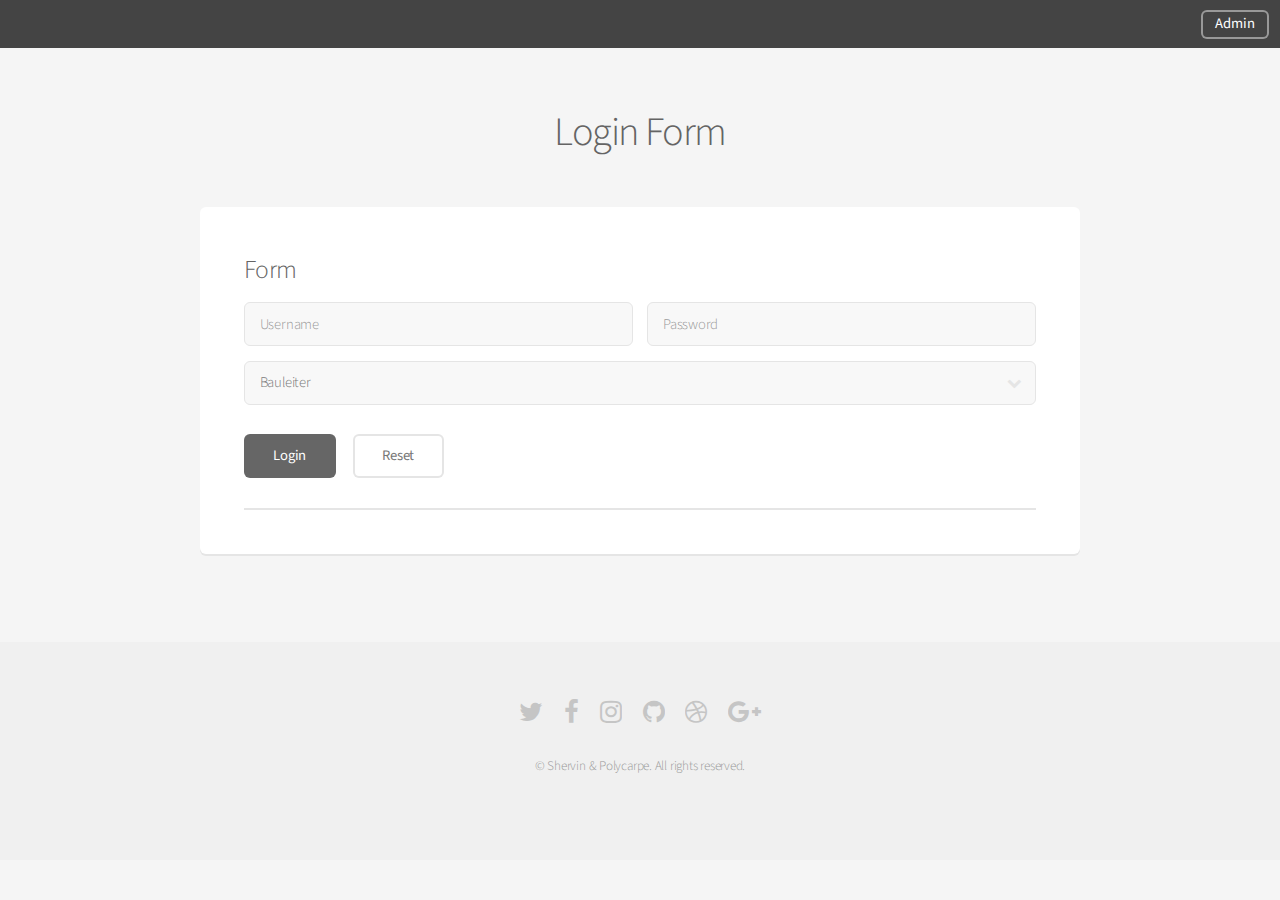
<file: IIB_UE1_Gruppe08_sh_28.04_1/WebContent/index.html>
<!DOCTYPE HTML>
<html>
	<head>
		<title>Login</title>
		<meta charset="utf-8" />
		<meta name="viewport" content="width=device-width, initial-scale=1" />
		<!--[if lte IE 8]><script src="assets/js/ie/html5shiv.js"></script><![endif]-->
		<link rel="stylesheet" href="assets/css/main.css" />
		<!--[if lte IE 8]><link rel="stylesheet" href="assets/css/ie8.css" /><![endif]-->
	</head>
	<body>
		<div id="page-wrapper">

			<!-- Header -->
				<header id="header">
					
					<nav id="nav">
						<ul>							
							<li><a href="index.jsp" class="button">Admin</a></li>
						</ul>
					</nav>
				</header>

			<!-- Main -->
				<section id="main" class="container">
					<header>
						<h2>Login Form</h2>
					</header>
					<div class="row">
						<div class="12u">

							<!-- Form -->
								<section class="box">
									<h3>Form</h3>
									<form method="post" action="Login_User">
										<div class="row uniform 50%">
											<div class="6u 12u(mobilep)">
												<input type="text" name="login" value="" placeholder="Username" />
											</div>
											<div class="6u 12u(mobilep)">
												<input type="password" name="password" value="" placeholder="Password" />
											</div>
                                            
										</div>
										<div class="row uniform 50%">
											<div class="12u">
												<div class="select-wrapper">
													<select name="taetigkeit">
														<option>Bauleiter</option>
														<option>Nachtragmanager</option>
													</select>
												</div>
											</div>
										</div>
										<div class="row uniform">
											<div class="12u">
												<ul class="actions">
													<li><input type="submit" value="Login" /></li>
													<li><input type="reset" value="Reset" class="alt" /></li>
												</ul>
											</div>
										</div>
									</form>

									<hr />
								</section>

						</div>
					</div>
				</section>

			<!-- Footer -->
				<footer id="footer">
					<ul class="icons">
						<li><a href="#" class="icon fa-twitter"><span class="label">Twitter</span></a></li>
						<li><a href="#" class="icon fa-facebook"><span class="label">Facebook</span></a></li>
						<li><a href="#" class="icon fa-instagram"><span class="label">Instagram</span></a></li>
						<li><a href="#" class="icon fa-github"><span class="label">Github</span></a></li>
						<li><a href="#" class="icon fa-dribbble"><span class="label">Dribbble</span></a></li>
						<li><a href="#" class="icon fa-google-plus"><span class="label">Google+</span></a></li>
					</ul>
					<ul class="copyright">
						<li>&copy; Shervin & Polycarpe. All rights reserved.</li>
					</ul>
				</footer>

		</div>

		<!-- Scripts -->
			<script src="assets/js/jquery.min.js"></script>
			<script src="assets/js/jquery.dropotron.min.js"></script>
			<script src="assets/js/jquery.scrollgress.min.js"></script>
			<script src="assets/js/skel.min.js"></script>
			<script src="assets/js/util.js"></script>
			<!--[if lte IE 8]><script src="assets/js/ie/respond.min.js"></script><![endif]-->
			<script src="assets/js/main.js"></script>

	</body>
</html>
</file>
<file: IIB_UE1_Gruppe08_sh_28.04_1/WebContent/assets/css/ie8.css>
/*
	Alpha by HTML5 UP
	html5up.net | @ajlkn
	Free for personal and commercial use under the CCA 3.0 license (html5up.net/license)
*/

/* Basic */

	pre, code {
		position: relative;
		-ms-behavior: url("assets/js/ie/PIE.htc");
	}

/* Form */

	input[type="text"],
	input[type="password"],
	input[type="email"],
	select,
	textarea {
		position: relative;
		-ms-behavior: url("assets/js/ie/PIE.htc");
		line-height: 3em;
	}

	input[type="checkbox"],
	input[type="radio"] {
		opacity: 1;
		z-index: auto;
	}

		input[type="checkbox"] + label:before,
		input[type="radio"] + label:before {
			display: none;
		}

/* Button */

	input[type="submit"],
	input[type="reset"],
	input[type="button"],
	.button {
		position: relative;
		-ms-behavior: url("assets/js/ie/PIE.htc");
	}

		input[type="submit"].alt,
		input[type="reset"].alt,
		input[type="button"].alt,
		.button.alt {
			border: solid 2px #e5e5e5;
		}

/* Box */

	.box {
		position: relative;
		-ms-behavior: url("assets/js/ie/PIE.htc");
	}

		.box .image.featured {
			margin: 2em 0;
			width: 100%;
		}

/* Icon */

	.icon.major {
		position: relative;
		-ms-behavior: url("assets/js/ie/PIE.htc");
	}

/* Image */

	.image {
		position: relative;
		-ms-behavior: url("assets/js/ie/PIE.htc");
	}

		.image img {
			position: relative;
			-ms-behavior: url("assets/js/ie/PIE.htc");
		}

/* Header */

	#header nav > ul > li a {
		color: #fff;
		display: inline-block;
		text-decoration: none;
		border: 0;
	}

		#header nav > ul > li a.icon:before {
			color: #fff;
			margin-right: 0.5em;
		}

	#header.alt {
		color: #fff;
	}

		#header.alt nav > ul > li a:not(.button).icon:before {
			color: rgba(255, 255, 255, 0.75);
		}

		#header.alt nav > ul > li.active a:not(.button) {
			background-color: rgba(255, 255, 255, 0.2);
		}

	.dropotron {
		border: solid 1px #e5e5e5;
	}

		.dropotron.level-0 {
			margin-top: 0;
		}

			.dropotron.level-0:before {
				display: none;
			}

/* Banner */

	#banner {
		background-attachment: scroll;
		background-image: url("../../images/banner.jpg");
		background-position: auto;
		background-repeat: no-repeat;
		background-size: cover;
		-ms-behavior: url("assets/js/ie/backgroundsize.min.htc");
	}

		#banner input[type="submit"],
		#banner input[type="reset"],
		#banner input[type="button"],
		#banner .button {
			border: solid 2px #fff;
		}

/* Main */

	#main {
		position: relative;
		z-index: 1;
	}

/* CTA */

	#cta input[type="text"],
	#cta input[type="password"],
	#cta input[type="email"],
	#cta select,
	#cta textarea {
		background: #e89980;
		border: solid 2px #fff;
	}

	#cta .formerize-placeholder {
		color: #fff !important;
	}
</file>
<file: IIB_UE1_Gruppe08_sh_28.04_1/WebContent/assets/css/main.css>
@import url("font-awesome.min.css");
@import url("https://fonts.googleapis.com/css?family=Source+Sans+Pro:300,400,300italic,400italic");

/*
	Alpha by HTML5 UP
	html5up.net | @ajlkn
	Free for personal and commercial use under the CCA 3.0 license (html5up.net/license)
*/

/* Reset */

	html, body, div, span, applet, object, iframe, h1, h2, h3, h4, h5, h6, p, blockquote, pre, a, abbr, acronym, address, big, cite, code, del, dfn, em, img, ins, kbd, q, s, samp, small, strike, strong, sub, sup, tt, var, b, u, i, center, dl, dt, dd, ol, ul, li, fieldset, form, label, legend, table, caption, tbody, tfoot, thead, tr, th, td, article, aside, canvas, details, embed, figure, figcaption, footer, header, hgroup, menu, nav, output, ruby, section, summary, time, mark, audio, video {
		margin: 0;
		padding: 0;
		border: 0;
		font-size: 100%;
		font: inherit;
		vertical-align: baseline;
	}

	article, aside, details, figcaption, figure, footer, header, hgroup, menu, nav, section {
		display: block;
	}

	body {
		line-height: 1;
	}

	ol, ul {
		list-style: none;
	}

	blockquote, q {
		quotes: none;
	}

	blockquote:before, blockquote:after, q:before, q:after {
		content: '';
		content: none;
	}

	table {
		border-collapse: collapse;
		border-spacing: 0;
	}

	body {
		-webkit-text-size-adjust: none;
	}

/* Box Model */

	*, *:before, *:after {
		-moz-box-sizing: border-box;
		-webkit-box-sizing: border-box;
		box-sizing: border-box;
	}

/* Containers */

	.container {
		margin-left: auto;
		margin-right: auto;
	}

	.container.\31 25\25 {
		width: 100%;
		max-width: 75em;
		min-width: 60em;
	}

	.container.\37 5\25 {
		width: 45em;
	}

	.container.\35 0\25 {
		width: 30em;
	}

	.container.\32 5\25 {
		width: 15em;
	}

	.container {
		width: 60em;
	}

	@media screen and (max-width: 1680px) {

		.container.\31 25\25 {
			width: 100%;
			max-width: 75em;
			min-width: 60em;
		}

		.container.\37 5\25 {
			width: 45em;
		}

		.container.\35 0\25 {
			width: 30em;
		}

		.container.\32 5\25 {
			width: 15em;
		}

		.container {
			width: 60em;
		}

	}

	@media screen and (max-width: 1280px) {

		.container.\31 25\25 {
			width: 100%;
			max-width: 75em;
			min-width: 60em;
		}

		.container.\37 5\25 {
			width: 45em;
		}

		.container.\35 0\25 {
			width: 30em;
		}

		.container.\32 5\25 {
			width: 15em;
		}

		.container {
			width: 60em;
		}

	}

	@media screen and (max-width: 980px) {

		.container.\31 25\25 {
			width: 100%;
			max-width: 112.5%;
			min-width: 90%;
		}

		.container.\37 5\25 {
			width: 67.5%;
		}

		.container.\35 0\25 {
			width: 45%;
		}

		.container.\32 5\25 {
			width: 22.5%;
		}

		.container {
			width: 90%;
		}

	}

	@media screen and (max-width: 840px) {

		.container.\31 25\25 {
			width: 100%;
			max-width: 112.5%;
			min-width: 90%;
		}

		.container.\37 5\25 {
			width: 67.5%;
		}

		.container.\35 0\25 {
			width: 45%;
		}

		.container.\32 5\25 {
			width: 22.5%;
		}

		.container {
			width: 90% !important;
		}

	}

	@media screen and (max-width: 736px) {

		.container.\31 25\25 {
			width: 100%;
			max-width: 125%;
			min-width: 100%;
		}

		.container.\37 5\25 {
			width: 75%;
		}

		.container.\35 0\25 {
			width: 50%;
		}

		.container.\32 5\25 {
			width: 25%;
		}

		.container {
			width: 100% !important;
		}

	}

	@media screen and (max-width: 480px) {

		.container.\31 25\25 {
			width: 100%;
			max-width: 125%;
			min-width: 100%;
		}

		.container.\37 5\25 {
			width: 75%;
		}

		.container.\35 0\25 {
			width: 50%;
		}

		.container.\32 5\25 {
			width: 25%;
		}

		.container {
			width: 100% !important;
		}

	}

/* Grid */

	.row {
		border-bottom: solid 1px transparent;
		-moz-box-sizing: border-box;
		-webkit-box-sizing: border-box;
		box-sizing: border-box;
	}

	.row > * {
		float: left;
		-moz-box-sizing: border-box;
		-webkit-box-sizing: border-box;
		box-sizing: border-box;
	}

	.row:after, .row:before {
		content: '';
		display: block;
		clear: both;
		height: 0;
	}

	.row.uniform > * > :first-child {
		margin-top: 0;
	}

	.row.uniform > * > :last-child {
		margin-bottom: 0;
	}

	.row.\30 \25 > * {
		padding: 0 0 0 0em;
	}

	.row.\30 \25 {
		margin: 0 0 -1px 0em;
	}

	.row.uniform.\30 \25 > * {
		padding: 0em 0 0 0em;
	}

	.row.uniform.\30 \25 {
		margin: 0em 0 -1px 0em;
	}

	.row > * {
		padding: 0 0 0 2em;
	}

	.row {
		margin: 0 0 -1px -2em;
	}

	.row.uniform > * {
		padding: 2em 0 0 2em;
	}

	.row.uniform {
		margin: -2em 0 -1px -2em;
	}

	.row.\32 00\25 > * {
		padding: 0 0 0 4em;
	}

	.row.\32 00\25 {
		margin: 0 0 -1px -4em;
	}

	.row.uniform.\32 00\25 > * {
		padding: 4em 0 0 4em;
	}

	.row.uniform.\32 00\25 {
		margin: -4em 0 -1px -4em;
	}

	.row.\31 50\25 > * {
		padding: 0 0 0 3em;
	}

	.row.\31 50\25 {
		margin: 0 0 -1px -3em;
	}

	.row.uniform.\31 50\25 > * {
		padding: 3em 0 0 3em;
	}

	.row.uniform.\31 50\25 {
		margin: -3em 0 -1px -3em;
	}

	.row.\35 0\25 > * {
		padding: 0 0 0 1em;
	}

	.row.\35 0\25 {
		margin: 0 0 -1px -1em;
	}

	.row.uniform.\35 0\25 > * {
		padding: 1em 0 0 1em;
	}

	.row.uniform.\35 0\25 {
		margin: -1em 0 -1px -1em;
	}

	.row.\32 5\25 > * {
		padding: 0 0 0 0.5em;
	}

	.row.\32 5\25 {
		margin: 0 0 -1px -0.5em;
	}

	.row.uniform.\32 5\25 > * {
		padding: 0.5em 0 0 0.5em;
	}

	.row.uniform.\32 5\25 {
		margin: -0.5em 0 -1px -0.5em;
	}

	.\31 2u, .\31 2u\24 {
		width: 100%;
		clear: none;
		margin-left: 0;
	}

	.\31 1u, .\31 1u\24 {
		width: 91.6666666667%;
		clear: none;
		margin-left: 0;
	}

	.\31 0u, .\31 0u\24 {
		width: 83.3333333333%;
		clear: none;
		margin-left: 0;
	}

	.\39 u, .\39 u\24 {
		width: 75%;
		clear: none;
		margin-left: 0;
	}

	.\38 u, .\38 u\24 {
		width: 66.6666666667%;
		clear: none;
		margin-left: 0;
	}

	.\37 u, .\37 u\24 {
		width: 58.3333333333%;
		clear: none;
		margin-left: 0;
	}

	.\36 u, .\36 u\24 {
		width: 50%;
		clear: none;
		margin-left: 0;
	}

	.\35 u, .\35 u\24 {
		width: 41.6666666667%;
		clear: none;
		margin-left: 0;
	}

	.\34 u, .\34 u\24 {
		width: 33.3333333333%;
		clear: none;
		margin-left: 0;
	}

	.\33 u, .\33 u\24 {
		width: 25%;
		clear: none;
		margin-left: 0;
	}

	.\32 u, .\32 u\24 {
		width: 16.6666666667%;
		clear: none;
		margin-left: 0;
	}

	.\31 u, .\31 u\24 {
		width: 8.3333333333%;
		clear: none;
		margin-left: 0;
	}

	.\31 2u\24 + *,
	.\31 1u\24 + *,
	.\31 0u\24 + *,
	.\39 u\24 + *,
	.\38 u\24 + *,
	.\37 u\24 + *,
	.\36 u\24 + *,
	.\35 u\24 + *,
	.\34 u\24 + *,
	.\33 u\24 + *,
	.\32 u\24 + *,
	.\31 u\24 + * {
		clear: left;
	}

	.\-11u {
		margin-left: 91.66667%;
	}

	.\-10u {
		margin-left: 83.33333%;
	}

	.\-9u {
		margin-left: 75%;
	}

	.\-8u {
		margin-left: 66.66667%;
	}

	.\-7u {
		margin-left: 58.33333%;
	}

	.\-6u {
		margin-left: 50%;
	}

	.\-5u {
		margin-left: 41.66667%;
	}

	.\-4u {
		margin-left: 33.33333%;
	}

	.\-3u {
		margin-left: 25%;
	}

	.\-2u {
		margin-left: 16.66667%;
	}

	.\-1u {
		margin-left: 8.33333%;
	}

	@media screen and (max-width: 1680px) {

		.row > * {
			padding: 0 0 0 2em;
		}

		.row {
			margin: 0 0 -1px -2em;
		}

		.row.uniform > * {
			padding: 2em 0 0 2em;
		}

		.row.uniform {
			margin: -2em 0 -1px -2em;
		}

		.row.\32 00\25 > * {
			padding: 0 0 0 4em;
		}

		.row.\32 00\25 {
			margin: 0 0 -1px -4em;
		}

		.row.uniform.\32 00\25 > * {
			padding: 4em 0 0 4em;
		}

		.row.uniform.\32 00\25 {
			margin: -4em 0 -1px -4em;
		}

		.row.\31 50\25 > * {
			padding: 0 0 0 3em;
		}

		.row.\31 50\25 {
			margin: 0 0 -1px -3em;
		}

		.row.uniform.\31 50\25 > * {
			padding: 3em 0 0 3em;
		}

		.row.uniform.\31 50\25 {
			margin: -3em 0 -1px -3em;
		}

		.row.\35 0\25 > * {
			padding: 0 0 0 1em;
		}

		.row.\35 0\25 {
			margin: 0 0 -1px -1em;
		}

		.row.uniform.\35 0\25 > * {
			padding: 1em 0 0 1em;
		}

		.row.uniform.\35 0\25 {
			margin: -1em 0 -1px -1em;
		}

		.row.\32 5\25 > * {
			padding: 0 0 0 0.5em;
		}

		.row.\32 5\25 {
			margin: 0 0 -1px -0.5em;
		}

		.row.uniform.\32 5\25 > * {
			padding: 0.5em 0 0 0.5em;
		}

		.row.uniform.\32 5\25 {
			margin: -0.5em 0 -1px -0.5em;
		}

		.\31 2u\28wide\29, .\31 2u\24\28wide\29 {
			width: 100%;
			clear: none;
			margin-left: 0;
		}

		.\31 1u\28wide\29, .\31 1u\24\28wide\29 {
			width: 91.6666666667%;
			clear: none;
			margin-left: 0;
		}

		.\31 0u\28wide\29, .\31 0u\24\28wide\29 {
			width: 83.3333333333%;
			clear: none;
			margin-left: 0;
		}

		.\39 u\28wide\29, .\39 u\24\28wide\29 {
			width: 75%;
			clear: none;
			margin-left: 0;
		}

		.\38 u\28wide\29, .\38 u\24\28wide\29 {
			width: 66.6666666667%;
			clear: none;
			margin-left: 0;
		}

		.\37 u\28wide\29, .\37 u\24\28wide\29 {
			width: 58.3333333333%;
			clear: none;
			margin-left: 0;
		}

		.\36 u\28wide\29, .\36 u\24\28wide\29 {
			width: 50%;
			clear: none;
			margin-left: 0;
		}

		.\35 u\28wide\29, .\35 u\24\28wide\29 {
			width: 41.6666666667%;
			clear: none;
			margin-left: 0;
		}

		.\34 u\28wide\29, .\34 u\24\28wide\29 {
			width: 33.3333333333%;
			clear: none;
			margin-left: 0;
		}

		.\33 u\28wide\29, .\33 u\24\28wide\29 {
			width: 25%;
			clear: none;
			margin-left: 0;
		}

		.\32 u\28wide\29, .\32 u\24\28wide\29 {
			width: 16.6666666667%;
			clear: none;
			margin-left: 0;
		}

		.\31 u\28wide\29, .\31 u\24\28wide\29 {
			width: 8.3333333333%;
			clear: none;
			margin-left: 0;
		}

		.\31 2u\24\28wide\29 + *,
		.\31 1u\24\28wide\29 + *,
		.\31 0u\24\28wide\29 + *,
		.\39 u\24\28wide\29 + *,
		.\38 u\24\28wide\29 + *,
		.\37 u\24\28wide\29 + *,
		.\36 u\24\28wide\29 + *,
		.\35 u\24\28wide\29 + *,
		.\34 u\24\28wide\29 + *,
		.\33 u\24\28wide\29 + *,
		.\32 u\24\28wide\29 + *,
		.\31 u\24\28wide\29 + * {
			clear: left;
		}

		.\-11u\28wide\29 {
			margin-left: 91.66667%;
		}

		.\-10u\28wide\29 {
			margin-left: 83.33333%;
		}

		.\-9u\28wide\29 {
			margin-left: 75%;
		}

		.\-8u\28wide\29 {
			margin-left: 66.66667%;
		}

		.\-7u\28wide\29 {
			margin-left: 58.33333%;
		}

		.\-6u\28wide\29 {
			margin-left: 50%;
		}

		.\-5u\28wide\29 {
			margin-left: 41.66667%;
		}

		.\-4u\28wide\29 {
			margin-left: 33.33333%;
		}

		.\-3u\28wide\29 {
			margin-left: 25%;
		}

		.\-2u\28wide\29 {
			margin-left: 16.66667%;
		}

		.\-1u\28wide\29 {
			margin-left: 8.33333%;
		}

	}

	@media screen and (max-width: 1280px) {

		.row > * {
			padding: 0 0 0 2em;
		}

		.row {
			margin: 0 0 -1px -2em;
		}

		.row.uniform > * {
			padding: 2em 0 0 2em;
		}

		.row.uniform {
			margin: -2em 0 -1px -2em;
		}

		.row.\32 00\25 > * {
			padding: 0 0 0 4em;
		}

		.row.\32 00\25 {
			margin: 0 0 -1px -4em;
		}

		.row.uniform.\32 00\25 > * {
			padding: 4em 0 0 4em;
		}

		.row.uniform.\32 00\25 {
			margin: -4em 0 -1px -4em;
		}

		.row.\31 50\25 > * {
			padding: 0 0 0 3em;
		}

		.row.\31 50\25 {
			margin: 0 0 -1px -3em;
		}

		.row.uniform.\31 50\25 > * {
			padding: 3em 0 0 3em;
		}

		.row.uniform.\31 50\25 {
			margin: -3em 0 -1px -3em;
		}

		.row.\35 0\25 > * {
			padding: 0 0 0 1em;
		}

		.row.\35 0\25 {
			margin: 0 0 -1px -1em;
		}

		.row.uniform.\35 0\25 > * {
			padding: 1em 0 0 1em;
		}

		.row.uniform.\35 0\25 {
			margin: -1em 0 -1px -1em;
		}

		.row.\32 5\25 > * {
			padding: 0 0 0 0.5em;
		}

		.row.\32 5\25 {
			margin: 0 0 -1px -0.5em;
		}

		.row.uniform.\32 5\25 > * {
			padding: 0.5em 0 0 0.5em;
		}

		.row.uniform.\32 5\25 {
			margin: -0.5em 0 -1px -0.5em;
		}

		.\31 2u\28normal\29, .\31 2u\24\28normal\29 {
			width: 100%;
			clear: none;
			margin-left: 0;
		}

		.\31 1u\28normal\29, .\31 1u\24\28normal\29 {
			width: 91.6666666667%;
			clear: none;
			margin-left: 0;
		}

		.\31 0u\28normal\29, .\31 0u\24\28normal\29 {
			width: 83.3333333333%;
			clear: none;
			margin-left: 0;
		}

		.\39 u\28normal\29, .\39 u\24\28normal\29 {
			width: 75%;
			clear: none;
			margin-left: 0;
		}

		.\38 u\28normal\29, .\38 u\24\28normal\29 {
			width: 66.6666666667%;
			clear: none;
			margin-left: 0;
		}

		.\37 u\28normal\29, .\37 u\24\28normal\29 {
			width: 58.3333333333%;
			clear: none;
			margin-left: 0;
		}

		.\36 u\28normal\29, .\36 u\24\28normal\29 {
			width: 50%;
			clear: none;
			margin-left: 0;
		}

		.\35 u\28normal\29, .\35 u\24\28normal\29 {
			width: 41.6666666667%;
			clear: none;
			margin-left: 0;
		}

		.\34 u\28normal\29, .\34 u\24\28normal\29 {
			width: 33.3333333333%;
			clear: none;
			margin-left: 0;
		}

		.\33 u\28normal\29, .\33 u\24\28normal\29 {
			width: 25%;
			clear: none;
			margin-left: 0;
		}

		.\32 u\28normal\29, .\32 u\24\28normal\29 {
			width: 16.6666666667%;
			clear: none;
			margin-left: 0;
		}

		.\31 u\28normal\29, .\31 u\24\28normal\29 {
			width: 8.3333333333%;
			clear: none;
			margin-left: 0;
		}

		.\31 2u\24\28normal\29 + *,
		.\31 1u\24\28normal\29 + *,
		.\31 0u\24\28normal\29 + *,
		.\39 u\24\28normal\29 + *,
		.\38 u\24\28normal\29 + *,
		.\37 u\24\28normal\29 + *,
		.\36 u\24\28normal\29 + *,
		.\35 u\24\28normal\29 + *,
		.\34 u\24\28normal\29 + *,
		.\33 u\24\28normal\29 + *,
		.\32 u\24\28normal\29 + *,
		.\31 u\24\28normal\29 + * {
			clear: left;
		}

		.\-11u\28normal\29 {
			margin-left: 91.66667%;
		}

		.\-10u\28normal\29 {
			margin-left: 83.33333%;
		}

		.\-9u\28normal\29 {
			margin-left: 75%;
		}

		.\-8u\28normal\29 {
			margin-left: 66.66667%;
		}

		.\-7u\28normal\29 {
			margin-left: 58.33333%;
		}

		.\-6u\28normal\29 {
			margin-left: 50%;
		}

		.\-5u\28normal\29 {
			margin-left: 41.66667%;
		}

		.\-4u\28normal\29 {
			margin-left: 33.33333%;
		}

		.\-3u\28normal\29 {
			margin-left: 25%;
		}

		.\-2u\28normal\29 {
			margin-left: 16.66667%;
		}

		.\-1u\28normal\29 {
			margin-left: 8.33333%;
		}

	}

	@media screen and (max-width: 980px) {

		.row > * {
			padding: 0 0 0 2em;
		}

		.row {
			margin: 0 0 -1px -2em;
		}

		.row.uniform > * {
			padding: 2em 0 0 2em;
		}

		.row.uniform {
			margin: -2em 0 -1px -2em;
		}

		.row.\32 00\25 > * {
			padding: 0 0 0 4em;
		}

		.row.\32 00\25 {
			margin: 0 0 -1px -4em;
		}

		.row.uniform.\32 00\25 > * {
			padding: 4em 0 0 4em;
		}

		.row.uniform.\32 00\25 {
			margin: -4em 0 -1px -4em;
		}

		.row.\31 50\25 > * {
			padding: 0 0 0 3em;
		}

		.row.\31 50\25 {
			margin: 0 0 -1px -3em;
		}

		.row.uniform.\31 50\25 > * {
			padding: 3em 0 0 3em;
		}

		.row.uniform.\31 50\25 {
			margin: -3em 0 -1px -3em;
		}

		.row.\35 0\25 > * {
			padding: 0 0 0 1em;
		}

		.row.\35 0\25 {
			margin: 0 0 -1px -1em;
		}

		.row.uniform.\35 0\25 > * {
			padding: 1em 0 0 1em;
		}

		.row.uniform.\35 0\25 {
			margin: -1em 0 -1px -1em;
		}

		.row.\32 5\25 > * {
			padding: 0 0 0 0.5em;
		}

		.row.\32 5\25 {
			margin: 0 0 -1px -0.5em;
		}

		.row.uniform.\32 5\25 > * {
			padding: 0.5em 0 0 0.5em;
		}

		.row.uniform.\32 5\25 {
			margin: -0.5em 0 -1px -0.5em;
		}

		.\31 2u\28narrow\29, .\31 2u\24\28narrow\29 {
			width: 100%;
			clear: none;
			margin-left: 0;
		}

		.\31 1u\28narrow\29, .\31 1u\24\28narrow\29 {
			width: 91.6666666667%;
			clear: none;
			margin-left: 0;
		}

		.\31 0u\28narrow\29, .\31 0u\24\28narrow\29 {
			width: 83.3333333333%;
			clear: none;
			margin-left: 0;
		}

		.\39 u\28narrow\29, .\39 u\24\28narrow\29 {
			width: 75%;
			clear: none;
			margin-left: 0;
		}

		.\38 u\28narrow\29, .\38 u\24\28narrow\29 {
			width: 66.6666666667%;
			clear: none;
			margin-left: 0;
		}

		.\37 u\28narrow\29, .\37 u\24\28narrow\29 {
			width: 58.3333333333%;
			clear: none;
			margin-left: 0;
		}

		.\36 u\28narrow\29, .\36 u\24\28narrow\29 {
			width: 50%;
			clear: none;
			margin-left: 0;
		}

		.\35 u\28narrow\29, .\35 u\24\28narrow\29 {
			width: 41.6666666667%;
			clear: none;
			margin-left: 0;
		}

		.\34 u\28narrow\29, .\34 u\24\28narrow\29 {
			width: 33.3333333333%;
			clear: none;
			margin-left: 0;
		}

		.\33 u\28narrow\29, .\33 u\24\28narrow\29 {
			width: 25%;
			clear: none;
			margin-left: 0;
		}

		.\32 u\28narrow\29, .\32 u\24\28narrow\29 {
			width: 16.6666666667%;
			clear: none;
			margin-left: 0;
		}

		.\31 u\28narrow\29, .\31 u\24\28narrow\29 {
			width: 8.3333333333%;
			clear: none;
			margin-left: 0;
		}

		.\31 2u\24\28narrow\29 + *,
		.\31 1u\24\28narrow\29 + *,
		.\31 0u\24\28narrow\29 + *,
		.\39 u\24\28narrow\29 + *,
		.\38 u\24\28narrow\29 + *,
		.\37 u\24\28narrow\29 + *,
		.\36 u\24\28narrow\29 + *,
		.\35 u\24\28narrow\29 + *,
		.\34 u\24\28narrow\29 + *,
		.\33 u\24\28narrow\29 + *,
		.\32 u\24\28narrow\29 + *,
		.\31 u\24\28narrow\29 + * {
			clear: left;
		}

		.\-11u\28narrow\29 {
			margin-left: 91.66667%;
		}

		.\-10u\28narrow\29 {
			margin-left: 83.33333%;
		}

		.\-9u\28narrow\29 {
			margin-left: 75%;
		}

		.\-8u\28narrow\29 {
			margin-left: 66.66667%;
		}

		.\-7u\28narrow\29 {
			margin-left: 58.33333%;
		}

		.\-6u\28narrow\29 {
			margin-left: 50%;
		}

		.\-5u\28narrow\29 {
			margin-left: 41.66667%;
		}

		.\-4u\28narrow\29 {
			margin-left: 33.33333%;
		}

		.\-3u\28narrow\29 {
			margin-left: 25%;
		}

		.\-2u\28narrow\29 {
			margin-left: 16.66667%;
		}

		.\-1u\28narrow\29 {
			margin-left: 8.33333%;
		}

	}

	@media screen and (max-width: 840px) {

		.row > * {
			padding: 0 0 0 2em;
		}

		.row {
			margin: 0 0 -1px -2em;
		}

		.row.uniform > * {
			padding: 2em 0 0 2em;
		}

		.row.uniform {
			margin: -2em 0 -1px -2em;
		}

		.row.\32 00\25 > * {
			padding: 0 0 0 4em;
		}

		.row.\32 00\25 {
			margin: 0 0 -1px -4em;
		}

		.row.uniform.\32 00\25 > * {
			padding: 4em 0 0 4em;
		}

		.row.uniform.\32 00\25 {
			margin: -4em 0 -1px -4em;
		}

		.row.\31 50\25 > * {
			padding: 0 0 0 3em;
		}

		.row.\31 50\25 {
			margin: 0 0 -1px -3em;
		}

		.row.uniform.\31 50\25 > * {
			padding: 3em 0 0 3em;
		}

		.row.uniform.\31 50\25 {
			margin: -3em 0 -1px -3em;
		}

		.row.\35 0\25 > * {
			padding: 0 0 0 1em;
		}

		.row.\35 0\25 {
			margin: 0 0 -1px -1em;
		}

		.row.uniform.\35 0\25 > * {
			padding: 1em 0 0 1em;
		}

		.row.uniform.\35 0\25 {
			margin: -1em 0 -1px -1em;
		}

		.row.\32 5\25 > * {
			padding: 0 0 0 0.5em;
		}

		.row.\32 5\25 {
			margin: 0 0 -1px -0.5em;
		}

		.row.uniform.\32 5\25 > * {
			padding: 0.5em 0 0 0.5em;
		}

		.row.uniform.\32 5\25 {
			margin: -0.5em 0 -1px -0.5em;
		}

		.\31 2u\28narrower\29, .\31 2u\24\28narrower\29 {
			width: 100%;
			clear: none;
			margin-left: 0;
		}

		.\31 1u\28narrower\29, .\31 1u\24\28narrower\29 {
			width: 91.6666666667%;
			clear: none;
			margin-left: 0;
		}

		.\31 0u\28narrower\29, .\31 0u\24\28narrower\29 {
			width: 83.3333333333%;
			clear: none;
			margin-left: 0;
		}

		.\39 u\28narrower\29, .\39 u\24\28narrower\29 {
			width: 75%;
			clear: none;
			margin-left: 0;
		}

		.\38 u\28narrower\29, .\38 u\24\28narrower\29 {
			width: 66.6666666667%;
			clear: none;
			margin-left: 0;
		}

		.\37 u\28narrower\29, .\37 u\24\28narrower\29 {
			width: 58.3333333333%;
			clear: none;
			margin-left: 0;
		}

		.\36 u\28narrower\29, .\36 u\24\28narrower\29 {
			width: 50%;
			clear: none;
			margin-left: 0;
		}

		.\35 u\28narrower\29, .\35 u\24\28narrower\29 {
			width: 41.6666666667%;
			clear: none;
			margin-left: 0;
		}

		.\34 u\28narrower\29, .\34 u\24\28narrower\29 {
			width: 33.3333333333%;
			clear: none;
			margin-left: 0;
		}

		.\33 u\28narrower\29, .\33 u\24\28narrower\29 {
			width: 25%;
			clear: none;
			margin-left: 0;
		}

		.\32 u\28narrower\29, .\32 u\24\28narrower\29 {
			width: 16.6666666667%;
			clear: none;
			margin-left: 0;
		}

		.\31 u\28narrower\29, .\31 u\24\28narrower\29 {
			width: 8.3333333333%;
			clear: none;
			margin-left: 0;
		}

		.\31 2u\24\28narrower\29 + *,
		.\31 1u\24\28narrower\29 + *,
		.\31 0u\24\28narrower\29 + *,
		.\39 u\24\28narrower\29 + *,
		.\38 u\24\28narrower\29 + *,
		.\37 u\24\28narrower\29 + *,
		.\36 u\24\28narrower\29 + *,
		.\35 u\24\28narrower\29 + *,
		.\34 u\24\28narrower\29 + *,
		.\33 u\24\28narrower\29 + *,
		.\32 u\24\28narrower\29 + *,
		.\31 u\24\28narrower\29 + * {
			clear: left;
		}

		.\-11u\28narrower\29 {
			margin-left: 91.66667%;
		}

		.\-10u\28narrower\29 {
			margin-left: 83.33333%;
		}

		.\-9u\28narrower\29 {
			margin-left: 75%;
		}

		.\-8u\28narrower\29 {
			margin-left: 66.66667%;
		}

		.\-7u\28narrower\29 {
			margin-left: 58.33333%;
		}

		.\-6u\28narrower\29 {
			margin-left: 50%;
		}

		.\-5u\28narrower\29 {
			margin-left: 41.66667%;
		}

		.\-4u\28narrower\29 {
			margin-left: 33.33333%;
		}

		.\-3u\28narrower\29 {
			margin-left: 25%;
		}

		.\-2u\28narrower\29 {
			margin-left: 16.66667%;
		}

		.\-1u\28narrower\29 {
			margin-left: 8.33333%;
		}

	}

	@media screen and (max-width: 736px) {

		.row > * {
			padding: 0 0 0 2em;
		}

		.row {
			margin: 0 0 -1px -2em;
		}

		.row.uniform > * {
			padding: 2em 0 0 2em;
		}

		.row.uniform {
			margin: -2em 0 -1px -2em;
		}

		.row.\32 00\25 > * {
			padding: 0 0 0 4em;
		}

		.row.\32 00\25 {
			margin: 0 0 -1px -4em;
		}

		.row.uniform.\32 00\25 > * {
			padding: 4em 0 0 4em;
		}

		.row.uniform.\32 00\25 {
			margin: -4em 0 -1px -4em;
		}

		.row.\31 50\25 > * {
			padding: 0 0 0 3em;
		}

		.row.\31 50\25 {
			margin: 0 0 -1px -3em;
		}

		.row.uniform.\31 50\25 > * {
			padding: 3em 0 0 3em;
		}

		.row.uniform.\31 50\25 {
			margin: -3em 0 -1px -3em;
		}

		.row.\35 0\25 > * {
			padding: 0 0 0 1em;
		}

		.row.\35 0\25 {
			margin: 0 0 -1px -1em;
		}

		.row.uniform.\35 0\25 > * {
			padding: 1em 0 0 1em;
		}

		.row.uniform.\35 0\25 {
			margin: -1em 0 -1px -1em;
		}

		.row.\32 5\25 > * {
			padding: 0 0 0 0.5em;
		}

		.row.\32 5\25 {
			margin: 0 0 -1px -0.5em;
		}

		.row.uniform.\32 5\25 > * {
			padding: 0.5em 0 0 0.5em;
		}

		.row.uniform.\32 5\25 {
			margin: -0.5em 0 -1px -0.5em;
		}

		.\31 2u\28mobile\29, .\31 2u\24\28mobile\29 {
			width: 100%;
			clear: none;
			margin-left: 0;
		}

		.\31 1u\28mobile\29, .\31 1u\24\28mobile\29 {
			width: 91.6666666667%;
			clear: none;
			margin-left: 0;
		}

		.\31 0u\28mobile\29, .\31 0u\24\28mobile\29 {
			width: 83.3333333333%;
			clear: none;
			margin-left: 0;
		}

		.\39 u\28mobile\29, .\39 u\24\28mobile\29 {
			width: 75%;
			clear: none;
			margin-left: 0;
		}

		.\38 u\28mobile\29, .\38 u\24\28mobile\29 {
			width: 66.6666666667%;
			clear: none;
			margin-left: 0;
		}

		.\37 u\28mobile\29, .\37 u\24\28mobile\29 {
			width: 58.3333333333%;
			clear: none;
			margin-left: 0;
		}

		.\36 u\28mobile\29, .\36 u\24\28mobile\29 {
			width: 50%;
			clear: none;
			margin-left: 0;
		}

		.\35 u\28mobile\29, .\35 u\24\28mobile\29 {
			width: 41.6666666667%;
			clear: none;
			margin-left: 0;
		}

		.\34 u\28mobile\29, .\34 u\24\28mobile\29 {
			width: 33.3333333333%;
			clear: none;
			margin-left: 0;
		}

		.\33 u\28mobile\29, .\33 u\24\28mobile\29 {
			width: 25%;
			clear: none;
			margin-left: 0;
		}

		.\32 u\28mobile\29, .\32 u\24\28mobile\29 {
			width: 16.6666666667%;
			clear: none;
			margin-left: 0;
		}

		.\31 u\28mobile\29, .\31 u\24\28mobile\29 {
			width: 8.3333333333%;
			clear: none;
			margin-left: 0;
		}

		.\31 2u\24\28mobile\29 + *,
		.\31 1u\24\28mobile\29 + *,
		.\31 0u\24\28mobile\29 + *,
		.\39 u\24\28mobile\29 + *,
		.\38 u\24\28mobile\29 + *,
		.\37 u\24\28mobile\29 + *,
		.\36 u\24\28mobile\29 + *,
		.\35 u\24\28mobile\29 + *,
		.\34 u\24\28mobile\29 + *,
		.\33 u\24\28mobile\29 + *,
		.\32 u\24\28mobile\29 + *,
		.\31 u\24\28mobile\29 + * {
			clear: left;
		}

		.\-11u\28mobile\29 {
			margin-left: 91.66667%;
		}

		.\-10u\28mobile\29 {
			margin-left: 83.33333%;
		}

		.\-9u\28mobile\29 {
			margin-left: 75%;
		}

		.\-8u\28mobile\29 {
			margin-left: 66.66667%;
		}

		.\-7u\28mobile\29 {
			margin-left: 58.33333%;
		}

		.\-6u\28mobile\29 {
			margin-left: 50%;
		}

		.\-5u\28mobile\29 {
			margin-left: 41.66667%;
		}

		.\-4u\28mobile\29 {
			margin-left: 33.33333%;
		}

		.\-3u\28mobile\29 {
			margin-left: 25%;
		}

		.\-2u\28mobile\29 {
			margin-left: 16.66667%;
		}

		.\-1u\28mobile\29 {
			margin-left: 8.33333%;
		}

	}

	@media screen and (max-width: 480px) {

		.row > * {
			padding: 0 0 0 2em;
		}

		.row {
			margin: 0 0 -1px -2em;
		}

		.row.uniform > * {
			padding: 2em 0 0 2em;
		}

		.row.uniform {
			margin: -2em 0 -1px -2em;
		}

		.row.\32 00\25 > * {
			padding: 0 0 0 4em;
		}

		.row.\32 00\25 {
			margin: 0 0 -1px -4em;
		}

		.row.uniform.\32 00\25 > * {
			padding: 4em 0 0 4em;
		}

		.row.uniform.\32 00\25 {
			margin: -4em 0 -1px -4em;
		}

		.row.\31 50\25 > * {
			padding: 0 0 0 3em;
		}

		.row.\31 50\25 {
			margin: 0 0 -1px -3em;
		}

		.row.uniform.\31 50\25 > * {
			padding: 3em 0 0 3em;
		}

		.row.uniform.\31 50\25 {
			margin: -3em 0 -1px -3em;
		}

		.row.\35 0\25 > * {
			padding: 0 0 0 1em;
		}

		.row.\35 0\25 {
			margin: 0 0 -1px -1em;
		}

		.row.uniform.\35 0\25 > * {
			padding: 1em 0 0 1em;
		}

		.row.uniform.\35 0\25 {
			margin: -1em 0 -1px -1em;
		}

		.row.\32 5\25 > * {
			padding: 0 0 0 0.5em;
		}

		.row.\32 5\25 {
			margin: 0 0 -1px -0.5em;
		}

		.row.uniform.\32 5\25 > * {
			padding: 0.5em 0 0 0.5em;
		}

		.row.uniform.\32 5\25 {
			margin: -0.5em 0 -1px -0.5em;
		}

		.\31 2u\28mobilep\29, .\31 2u\24\28mobilep\29 {
			width: 100%;
			clear: none;
			margin-left: 0;
		}

		.\31 1u\28mobilep\29, .\31 1u\24\28mobilep\29 {
			width: 91.6666666667%;
			clear: none;
			margin-left: 0;
		}

		.\31 0u\28mobilep\29, .\31 0u\24\28mobilep\29 {
			width: 83.3333333333%;
			clear: none;
			margin-left: 0;
		}

		.\39 u\28mobilep\29, .\39 u\24\28mobilep\29 {
			width: 75%;
			clear: none;
			margin-left: 0;
		}

		.\38 u\28mobilep\29, .\38 u\24\28mobilep\29 {
			width: 66.6666666667%;
			clear: none;
			margin-left: 0;
		}

		.\37 u\28mobilep\29, .\37 u\24\28mobilep\29 {
			width: 58.3333333333%;
			clear: none;
			margin-left: 0;
		}

		.\36 u\28mobilep\29, .\36 u\24\28mobilep\29 {
			width: 50%;
			clear: none;
			margin-left: 0;
		}

		.\35 u\28mobilep\29, .\35 u\24\28mobilep\29 {
			width: 41.6666666667%;
			clear: none;
			margin-left: 0;
		}

		.\34 u\28mobilep\29, .\34 u\24\28mobilep\29 {
			width: 33.3333333333%;
			clear: none;
			margin-left: 0;
		}

		.\33 u\28mobilep\29, .\33 u\24\28mobilep\29 {
			width: 25%;
			clear: none;
			margin-left: 0;
		}

		.\32 u\28mobilep\29, .\32 u\24\28mobilep\29 {
			width: 16.6666666667%;
			clear: none;
			margin-left: 0;
		}

		.\31 u\28mobilep\29, .\31 u\24\28mobilep\29 {
			width: 8.3333333333%;
			clear: none;
			margin-left: 0;
		}

		.\31 2u\24\28mobilep\29 + *,
		.\31 1u\24\28mobilep\29 + *,
		.\31 0u\24\28mobilep\29 + *,
		.\39 u\24\28mobilep\29 + *,
		.\38 u\24\28mobilep\29 + *,
		.\37 u\24\28mobilep\29 + *,
		.\36 u\24\28mobilep\29 + *,
		.\35 u\24\28mobilep\29 + *,
		.\34 u\24\28mobilep\29 + *,
		.\33 u\24\28mobilep\29 + *,
		.\32 u\24\28mobilep\29 + *,
		.\31 u\24\28mobilep\29 + * {
			clear: left;
		}

		.\-11u\28mobilep\29 {
			margin-left: 91.66667%;
		}

		.\-10u\28mobilep\29 {
			margin-left: 83.33333%;
		}

		.\-9u\28mobilep\29 {
			margin-left: 75%;
		}

		.\-8u\28mobilep\29 {
			margin-left: 66.66667%;
		}

		.\-7u\28mobilep\29 {
			margin-left: 58.33333%;
		}

		.\-6u\28mobilep\29 {
			margin-left: 50%;
		}

		.\-5u\28mobilep\29 {
			margin-left: 41.66667%;
		}

		.\-4u\28mobilep\29 {
			margin-left: 33.33333%;
		}

		.\-3u\28mobilep\29 {
			margin-left: 25%;
		}

		.\-2u\28mobilep\29 {
			margin-left: 16.66667%;
		}

		.\-1u\28mobilep\29 {
			margin-left: 8.33333%;
		}

	}

/* Basic */

	body {
		background: #f5f5f5;
	}

	body, input, select, textarea {
		color: #777;
		font-family: "Source Sans Pro", sans-serif;
		font-size: 16pt;
		font-weight: 300;
		line-height: 1.65em;
		letter-spacing: -0.015em;
	}

	a {
		-moz-transition: color 0.2s ease-in-out, border-bottom-color 0.2s ease-in-out;
		-webkit-transition: color 0.2s ease-in-out, border-bottom-color 0.2s ease-in-out;
		-ms-transition: color 0.2s ease-in-out, border-bottom-color 0.2s ease-in-out;
		transition: color 0.2s ease-in-out, border-bottom-color 0.2s ease-in-out;
		border-bottom: dotted 1px;
		color: #e89980;
		text-decoration: none;
	}

		a:hover {
			border-bottom-color: transparent;
		}

	strong, b {
		color: #646464;
		font-weight: 400;
	}

	em, i {
		font-style: italic;
	}

	p {
		margin: 0 0 2em 0;
	}

	h1, h2, h3, h4, h5, h6 {
		color: #646464;
		font-weight: 300;
		line-height: 1em;
		margin: 0 0 0.5em 0;
	}

		h1 a, h2 a, h3 a, h4 a, h5 a, h6 a {
			color: inherit;
			text-decoration: none;
		}

	h2 {
		font-size: 2.25em;
		line-height: 1.5em;
		letter-spacing: -0.035em;
	}

	h3 {
		font-size: 1.75em;
		line-height: 1.5em;
		letter-spacing: -0.025em;
	}

	h4 {
		font-size: 1.1em;
		line-height: 1.5em;
		letter-spacing: 0;
	}

	h5 {
		font-size: 0.9em;
		line-height: 1.5em;
		letter-spacing: 0;
	}

	h6 {
		font-size: 0.7em;
		line-height: 1.5em;
		letter-spacing: 0;
	}

	sub {
		font-size: 0.8em;
		position: relative;
		top: 0.5em;
	}

	sup {
		font-size: 0.8em;
		position: relative;
		top: -0.5em;
	}

	hr {
		border: 0;
		border-bottom: solid 2px #e5e5e5;
		margin: 2em 0;
	}

		hr.major {
			margin: 3em 0;
		}

	blockquote {
		border-left: solid 4px #e5e5e5;
		font-style: italic;
		margin: 0 0 2em 0;
		padding: 0.5em 0 0.5em 2em;
	}

	pre {
		-webkit-overflow-scrolling: touch;
		background: #f8f8f8;
		border-radius: 6px;
		border: solid 1px #e5e5e5;
		font-family: monospace;
		font-size: 0.9em;
		line-height: 1.75em;
		margin: 0 0 2em 0;
		overflow-x: auto;
		padding: 1em 1.5em;
	}

	code {
		background: #f8f8f8;
		border-radius: 6px;
		border: solid 1px #e5e5e5;
		font-family: monospace;
		font-size: 0.9em;
		margin: 0 0.25em;
		padding: 0.25em 0.65em;
	}

	.align-left {
		text-align: left;
	}

	.align-center {
		text-align: center;
	}

	.align-right {
		text-align: right;
	}

/* Section/Article */

	section.special, article.special {
		text-align: center;
	}

	header p {
		color: #999;
		position: relative;
		margin: 0 0 1.5em 0;
		font-style: italic;
	}

	header h2 + p {
		font-size: 1.25em;
		margin-top: -1em;
		line-height: 1.5em;
	}

	header h3 + p {
		font-size: 1.1em;
		margin-top: -0.85em;
		line-height: 1.5em;
	}

	header h4 + p,
	header h5 + p,
	header h6 + p {
		font-size: 0.8em;
		margin-top: -0.5em;
		line-height: 1.5em;
	}

	header.major {
		padding: 1em 0;
		text-align: center;
	}

		header.major h2 {
			margin: 0;
		}

		header.major p {
			display: inline-block;
			border-top: solid 2px #e5e5e5;
			color: #777;
			margin: 1.5em 0 0 0;
			padding: 1.5em 0 0 0;
			font-style: normal;
		}

/* Form */

	form {
		margin: 0 0 2em 0;
	}

	label {
		color: #646464;
		display: block;
		font-size: 0.9em;
		font-weight: 300;
		margin: 0 0 1em 0;
	}

	input[type="text"],
	input[type="password"],
	input[type="email"],
	select,
	textarea {
		-moz-appearance: none;
		-webkit-appearance: none;
		-ms-appearance: none;
		appearance: none;
		background: #f8f8f8;
		border-radius: 6px;
		border: solid 1px #e5e5e5;
		color: inherit;
		display: block;
		outline: 0;
		padding: 0 1em;
		text-decoration: none;
		width: 100%;
	}

		input[type="text"]:invalid,
		input[type="password"]:invalid,
		input[type="email"]:invalid,
		select:invalid,
		textarea:invalid {
			box-shadow: none;
		}

		input[type="text"]:focus,
		input[type="password"]:focus,
		input[type="email"]:focus,
		select:focus,
		textarea:focus {
			border-color: #e89980;
			box-shadow: 0 0 0 2px #e89980;
		}

	.select-wrapper {
		text-decoration: none;
		display: block;
		position: relative;
	}

		.select-wrapper:before {
			-moz-osx-font-smoothing: grayscale;
			-webkit-font-smoothing: antialiased;
			font-family: FontAwesome;
			font-style: normal;
			font-weight: normal;
			text-transform: none !important;
		}

		.select-wrapper:before {
			color: #e5e5e5;
			content: '\f078';
			display: block;
			height: 3em;
			line-height: 3em;
			pointer-events: none;
			position: absolute;
			right: 0;
			text-align: center;
			top: 0;
			width: 3em;
		}

		.select-wrapper select::-ms-expand {
			display: none;
		}

	input[type="text"],
	input[type="password"],
	input[type="email"],
	select {
		height: 3em;
	}

	textarea {
		padding: 0.75em 1em;
	}

	input[type="checkbox"],
	input[type="radio"] {
		-moz-appearance: none;
		-webkit-appearance: none;
		-ms-appearance: none;
		appearance: none;
		display: block;
		float: left;
		margin-right: -2em;
		opacity: 0;
		width: 1em;
		z-index: -1;
	}

		input[type="checkbox"] + label,
		input[type="radio"] + label {
			text-decoration: none;
			color: #777;
			cursor: pointer;
			display: inline-block;
			font-size: 1em;
			font-weight: 300;
			padding-left: 2.55em;
			padding-right: 0.75em;
			position: relative;
		}

			input[type="checkbox"] + label:before,
			input[type="radio"] + label:before {
				-moz-osx-font-smoothing: grayscale;
				-webkit-font-smoothing: antialiased;
				font-family: FontAwesome;
				font-style: normal;
				font-weight: normal;
				text-transform: none !important;
			}

			input[type="checkbox"] + label:before,
			input[type="radio"] + label:before {
				background: #f8f8f8;
				border-radius: 6px;
				border: solid 1px #e5e5e5;
				content: '';
				display: inline-block;
				height: 1.8em;
				left: 0;
				line-height: 1.725em;
				position: absolute;
				text-align: center;
				top: 0;
				width: 1.8em;
			}

		input[type="checkbox"]:checked + label:before,
		input[type="radio"]:checked + label:before {
			background: #666;
			border-color: #666;
			color: #ffffff;
			content: '\f00c';
		}

		input[type="checkbox"]:focus + label:before,
		input[type="radio"]:focus + label:before {
			border-color: #e89980;
			box-shadow: 0 0 0 1px #e89980;
		}

	input[type="checkbox"] + label:before {
		border-radius: 6px;
	}

	input[type="radio"] + label:before {
		border-radius: 100%;
	}

	::-webkit-input-placeholder {
		color: #999 !important;
		opacity: 1.0;
	}

	:-moz-placeholder {
		color: #999 !important;
		opacity: 1.0;
	}

	::-moz-placeholder {
		color: #999 !important;
		opacity: 1.0;
	}

	:-ms-input-placeholder {
		color: #999 !important;
		opacity: 1.0;
	}

	.formerize-placeholder {
		color: #999 !important;
		opacity: 1.0;
	}

/* Box */

	.box {
		background: #fff;
		border-radius: 6px;
		box-shadow: 0 2px 0 0 #e5e5e5;
		margin: 0 0 2em 0;
		padding: 3em;
	}

		.box > :last-child {
			margin-bottom: 0;
		}

		.box.alt {
			background: none !important;
			border-radius: 0 !important;
			box-shadow: none !important;
			margin: 0 0 2em 0;
			padding: 0 !important;
		}

		.box.features .features-row {
			border-top: solid 2px #e5e5e5;
			position: relative;
		}

			.box.features .features-row:after {
				clear: both;
				content: '';
				display: block;
			}

			.box.features .features-row section {
				float: left;
				padding: 3em;
				width: 50%;
			}

				.box.features .features-row section :last-child {
					margin-bottom: 0;
				}

				.box.features .features-row section:nth-child(2n) {
					padding-right: 0;
				}

					.box.features .features-row section:nth-child(2n):before {
						background: #e5e5e5;
						content: '';
						display: block;
						height: 100%;
						margin-left: -3em;
						position: absolute;
						top: 0;
						width: 2px;
					}

				.box.features .features-row section:nth-child(2n-1) {
					padding-left: 0;
				}

			.box.features .features-row:first-child {
				border-top: 0;
			}

				.box.features .features-row:first-child section {
					padding-top: 0;
				}

			.box.features .features-row:last-child {
				padding-bottom: 0;
			}

				.box.features .features-row:last-child section {
					padding-bottom: 0;
				}

		.box.special {
			text-align: center;
		}

		.box .image.featured {
			border-radius: 0;
			display: block;
			margin: 3em 0 3em -3em;
			position: relative;
			width: calc(100% + 6em);
		}

			.box .image.featured img {
				border-radius: 0;
				display: block;
				width: 100%;
			}

			.box .image.featured:first-child {
				border-radius: 6px 6px 0 0;
				margin-bottom: 3em;
				margin-top: -3em;
			}

				.box .image.featured:first-child img {
					border-radius: 6px 6px 0 0;
				}

			.box .image.featured:last-child {
				border-radius: 0 0 6px 6px;
				margin-bottom: -3em;
				margin-top: 3em;
			}

				.box .image.featured:last-child img {
					border-radius: 0 0 6px 6px;
				}

/* Icon */

	.icon {
		text-decoration: none;
		border-bottom: none;
		position: relative;
	}

		.icon:before {
			-moz-osx-font-smoothing: grayscale;
			-webkit-font-smoothing: antialiased;
			font-family: FontAwesome;
			font-style: normal;
			font-weight: normal;
			text-transform: none !important;
		}

		.icon > .label {
			display: none;
		}

		.icon.major {
			background: #666;
			border-radius: 100%;
			color: #ffffff;
			cursor: default;
			display: inline-block;
			height: 5.5em;
			line-height: 5.5em;
			margin: 0 0 2em 0;
			width: 5.5em;
		}

			.icon.major:before {
				font-size: 2.5em;
			}

			.icon.major.accent1 {
				background: #666;
				color: #ffffff;
			}

			.icon.major.accent2 {
				background: #e89980;
				color: #ffffff;
			}

			.icon.major.accent3 {
				background: #7fcdb8;
				color: #ffffff;
			}

			.icon.major.accent4 {
				background: #90b0ba;
				color: #ffffff;
			}

			.icon.major.accent5 {
				background: #e5cb95;
				color: #ffffff;
			}

/* Image */

	.image {
		border-radius: 6px;
		border: 0;
		display: inline-block;
		position: relative;
	}

		.image img {
			border-radius: 6px;
			display: block;
		}

		.image.left {
			float: left;
			padding: 0 1.5em 1em 0;
			top: 0.25em;
		}

		.image.right {
			float: right;
			padding: 0 0 1em 1.5em;
			top: 0.25em;
		}

		.image.fit {
			display: block;
			margin: 0 0 2em 0;
			width: 100%;
		}

			.image.fit img {
				display: block;
				width: 100%;
			}

/* List */

	ol {
		list-style: decimal;
		margin: 0 0 2em 0;
		padding-left: 1.25em;
	}

		ol li {
			padding-left: 0.25em;
		}

	ul {
		list-style: disc;
		margin: 0 0 2em 0;
		padding-left: 1em;
	}

		ul li {
			padding-left: 0.5em;
		}

		ul.alt {
			list-style: none;
			padding-left: 0;
		}

			ul.alt li {
				border-top: solid 1px #e5e5e5;
				padding: 0.5em 0;
			}

				ul.alt li:first-child {
					border-top: 0;
					padding-top: 0;
				}

		ul.icons {
			cursor: default;
			list-style: none;
			padding-left: 0;
		}

			ul.icons li {
				display: inline-block;
				padding: 0 1.25em 0 0;
			}

				ul.icons li:last-child {
					padding-right: 0;
				}

				ul.icons li .icon {
					color: inherit;
				}

					ul.icons li .icon:before {
						font-size: 1.75em;
					}

		ul.actions {
			cursor: default;
			list-style: none;
			padding-left: 0;
		}

			ul.actions li {
				display: inline-block;
				padding: 0 1em 0 0;
				vertical-align: middle;
			}

				ul.actions li:last-child {
					padding-right: 0;
				}

			ul.actions.small li {
				padding: 0 0.5em 0 0;
			}

			ul.actions.vertical li {
				display: block;
				padding: 1em 0 0 0;
			}

				ul.actions.vertical li:first-child {
					padding-top: 0;
				}

				ul.actions.vertical li > * {
					margin-bottom: 0;
				}

			ul.actions.vertical.small li {
				padding: 0.5em 0 0 0;
			}

				ul.actions.vertical.small li:first-child {
					padding-top: 0;
				}

			ul.actions.fit {
				display: table;
				margin-left: -1em;
				padding: 0;
				table-layout: fixed;
				width: calc(100% + 1em);
			}

				ul.actions.fit li {
					display: table-cell;
					padding: 0 0 0 1em;
				}

					ul.actions.fit li > * {
						margin-bottom: 0;
					}

				ul.actions.fit.small {
					margin-left: -0.5em;
					width: calc(100% + 0.5em);
				}

					ul.actions.fit.small li {
						padding: 0 0 0 0.5em;
					}

	dl {
		margin: 0 0 2em 0;
	}

/* Table */

	.table-wrapper {
		-webkit-overflow-scrolling: touch;
		overflow-x: auto;
	}

	table {
		margin: 0 0 2em 0;
		width: 100%;
		text-align:center;
	}

		table tbody tr {
			border: solid 1px #e5e5e5;
			border-left: 0;
			border-right: 0;
		}

			table tbody tr:nth-child(2n + 1) {
				background-color: #f8f8f8;
			}

		table td {
			padding: 0.75em 0.75em;
		}

		table th {
			color: #646464;
			font-size: 0.9em;
			font-weight: 300;
			padding: 0 0.75em 0.75em 0.75em;
		}

		table thead {
			border-bottom: solid 2px #e5e5e5;
		}

		table tfoot {
			border-top: solid 2px #e5e5e5;
		}

		table.alt {
			border-collapse: separate;
		}

			table.alt tbody tr td {
				border: solid 1px #e5e5e5;
				border-left-width: 0;
				border-top-width: 0;
			}

				table.alt tbody tr td:first-child {
					border-left-width: 1px;
				}

			table.alt tbody tr:first-child td {
				border-top-width: 1px;
			}

			table.alt thead {
				border-bottom: 0;
			}

			table.alt tfoot {
				border-top: 0;
			}

/* Button */

	input[type="submit"],
	input[type="reset"],
	input[type="button"],
	.button {
		-moz-appearance: none;
		-webkit-appearance: none;
		-ms-appearance: none;
		appearance: none;
		-moz-transition: background-color 0.2s ease-in-out, color 0.2s ease-in-out;
		-webkit-transition: background-color 0.2s ease-in-out, color 0.2s ease-in-out;
		-ms-transition: background-color 0.2s ease-in-out, color 0.2s ease-in-out;
		transition: background-color 0.2s ease-in-out, color 0.2s ease-in-out;
		background-color: #666;
		border-radius: 6px;
		border: 0;
		color: #ffffff;
		cursor: pointer;
		display: inline-block;
		font-weight: 400;
		height: 3em;
		line-height: 3em;
		padding: 0 2em;
		text-align: center;
		text-decoration: none;
		white-space: nowrap;
	}

		input[type="submit"]:hover,
		input[type="reset"]:hover,
		input[type="button"]:hover,
		.button:hover {
			background-color: #737373;
		}

		input[type="submit"]:active,
		input[type="reset"]:active,
		input[type="button"]:active,
		.button:active {
			background-color: #595959;
		}

		input[type="submit"].icon,
		input[type="reset"].icon,
		input[type="button"].icon,
		.button.icon {
			padding-left: 1.35em;
		}

			input[type="submit"].icon:before,
			input[type="reset"].icon:before,
			input[type="button"].icon:before,
			.button.icon:before {
				margin-right: 0.5em;
			}

		input[type="submit"].fit,
		input[type="reset"].fit,
		input[type="button"].fit,
		.button.fit {
			display: block;
			margin: 0 0 1em 0;
			width: 100%;
		}

		input[type="submit"].small,
		input[type="reset"].small,
		input[type="button"].small,
		.button.small {
			font-size: 0.8em;
			height: 2.7em;
			line-height: 2.7em;
		}

		input[type="submit"].big,
		input[type="reset"].big,
		input[type="button"].big,
		.button.big {
			font-size: 1.25em;
			height: 2.7em;
			line-height: 2.7em;
		}

		input[type="submit"].alt,
		input[type="reset"].alt,
		input[type="button"].alt,
		.button.alt {
			background-color: transparent;
			box-shadow: inset 0 0 0 2px #e5e5e5;
			color: #777;
		}

			input[type="submit"].alt:hover,
			input[type="reset"].alt:hover,
			input[type="button"].alt:hover,
			.button.alt:hover {
				background-color: #f8f8f8;
			}

			input[type="submit"].alt:active,
			input[type="reset"].alt:active,
			input[type="button"].alt:active,
			.button.alt:active {
				background-color: #f0f0f0;
			}

			input[type="submit"].alt.icon:before,
			input[type="reset"].alt.icon:before,
			input[type="button"].alt.icon:before,
			.button.alt.icon:before {
				color: #999;
			}

		input[type="submit"].special,
		input[type="reset"].special,
		input[type="button"].special,
		.button.special {
			background-color: #e89980;
			color: #ffffff !important;
		}

			input[type="submit"].special:hover,
			input[type="reset"].special:hover,
			input[type="button"].special:hover,
			.button.special:hover {
				background-color: #ecaa96;
			}

			input[type="submit"].special:active,
			input[type="reset"].special:active,
			input[type="button"].special:active,
			.button.special:active {
				background-color: #e4886a;
			}

		input[type="submit"].disabled, input[type="submit"]:disabled,
		input[type="reset"].disabled,
		input[type="reset"]:disabled,
		input[type="button"].disabled,
		input[type="button"]:disabled,
		.button.disabled,
		.button:disabled {
			background-color: #777 !important;
			box-shadow: inset 0 -0.15em 0 0 rgba(0, 0, 0, 0.15);
			color: #f5f5f5 !important;
			cursor: default;
			opacity: 0.25;
		}

/* Header */

	#page-wrapper {
		padding-top: 3em;
	}

	body.landing #page-wrapper {
		padding-top: 0;
	}

	@-moz-keyframes reveal-header {
		0% {
			top: -5em;
		}

		100% {
			top: 0;
		}
	}

	@-webkit-keyframes reveal-header {
		0% {
			top: -5em;
		}

		100% {
			top: 0;
		}
	}

	@-ms-keyframes reveal-header {
		0% {
			top: -5em;
		}

		100% {
			top: 0;
		}
	}

	@keyframes reveal-header {
		0% {
			top: -5em;
		}

		100% {
			top: 0;
		}
	}

	#header {
		background: #444;
		color: #bbb;
		cursor: default;
		height: 3.25em;
		left: 0;
		line-height: 3.25em;
		position: fixed;
		top: 0;
		width: 100%;
		z-index: 10000;
	}

		#header h1 {
			color: inherit;
			height: inherit;
			left: 1.25em;
			line-height: inherit;
			margin: 0;
			padding: 0;
			position: absolute;
			top: 0;
		}

			#header h1 a {
				color: #fff;
				font-weight: 400;
				border: 0;
			}

		#header nav {
			height: inherit;
			line-height: inherit;
			position: absolute;
			right: 0.75em;
			top: 0;
			vertical-align: middle;
		}

			#header nav > ul {
				list-style: none;
				margin: 0;
				padding-left: 0;
			}

				#header nav > ul > li {
					display: inline-block;
					padding-left: 0;
				}

					#header nav > ul > li > ul {
						display: none;
					}

					#header nav > ul > li a {
						display: inline-block;
						height: 2em;
						line-height: 1.95em;
						padding: 0 1em;
						border-radius: 6px;
					}

					#header nav > ul > li a:not(.button) {
						color: #fff;
						display: inline-block;
						text-decoration: none;
						border: 0;
					}

						#header nav > ul > li a:not(.button).icon:before {
							color: #999;
							margin-right: 0.5em;
						}

					#header nav > ul > li:first-child {
						margin-left: 0;
					}

					#header nav > ul > li.active a:not(.button) {
						background-color: rgba(153, 153, 153, 0.25);
					}

					#header nav > ul > li .button {
						margin: 0 0 0 0.5em;
						position: relative;
					}

		#header input[type="submit"],
		#header input[type="reset"],
		#header input[type="button"],
		#header .button {
			background-color: transparent;
			box-shadow: inset 0 0 0 2px #999;
			color: #fff;
		}

			#header input[type="submit"]:hover,
			#header input[type="reset"]:hover,
			#header input[type="button"]:hover,
			#header .button:hover {
				background-color: rgba(153, 153, 153, 0.25);
			}

			#header input[type="submit"]:active,
			#header input[type="reset"]:active,
			#header input[type="button"]:active,
			#header .button:active {
				background-color: rgba(153, 153, 153, 0.5);
			}

		#header .container {
			position: relative;
		}

			#header .container h1 {
				left: 0;
			}

			#header .container nav {
				right: 0;
			}

		#header.reveal {
			-moz-animation: reveal-header 0.5s;
			-webkit-animation: reveal-header 0.5s;
			-ms-animation: reveal-header 0.5s;
			animation: reveal-header 0.5s;
		}

		#header.alt {
			-moz-animation: none;
			-webkit-animation: none;
			-ms-animation: none;
			animation: none;
			background: none;
			color: rgba(255, 255, 255, 0.75);
			position: absolute;
		}

			#header.alt nav > ul > li a:not(.button).icon:before {
				color: rgba(255, 255, 255, 0.75);
			}

			#header.alt nav > ul > li.active a:not(.button) {
				background-color: rgba(255, 255, 255, 0.2);
			}

			#header.alt input[type="submit"],
			#header.alt input[type="reset"],
			#header.alt input[type="button"],
			#header.alt .button {
				box-shadow: inset 0 0 0 2px rgba(255, 255, 255, 0.5);
			}

				#header.alt input[type="submit"]:hover,
				#header.alt input[type="reset"]:hover,
				#header.alt input[type="button"]:hover,
				#header.alt .button:hover {
					background-color: rgba(255, 255, 255, 0.1);
				}

				#header.alt input[type="submit"]:active,
				#header.alt input[type="reset"]:active,
				#header.alt input[type="button"]:active,
				#header.alt .button:active {
					background-color: rgba(255, 255, 255, 0.2);
				}

	.dropotron {
		background: #fff;
		border-radius: 6px;
		box-shadow: 0 2px 0 0 rgba(0, 0, 0, 0.065), inset 0 -1px 0 0 #fff, inset 0 0 0 1px rgba(229, 229, 229, 0.5);
		list-style: none;
		margin: calc(-0.5em + 1px) 0 0 1px;
		padding: 0.5em 0;
		width: 11em;
	}

		.dropotron li {
			padding: 0;
		}

			.dropotron li a, .dropotron li span {
				-moz-transition: none;
				-webkit-transition: none;
				-ms-transition: none;
				transition: none;
				border: 0;
				border-top: solid 1px #f2f2f2;
				color: inherit;
				display: block;
				padding: 0.15em 1em;
			}

			.dropotron li:first-child > a, .dropotron li:first-child > span {
				border-top: 0;
			}

			.dropotron li.active > a, .dropotron li.active > span, .dropotron li:hover > a, .dropotron li:hover > span {
				background: #e89980;
				color: #ffffff;
			}

		.dropotron.level-0 {
			font-size: 0.9em;
			margin: 1em 0 0 0;
		}

			.dropotron.level-0:before {
				-moz-transform: rotate(45deg);
				-webkit-transform: rotate(45deg);
				-ms-transform: rotate(45deg);
				transform: rotate(45deg);
				background: #fff;
				border: solid 1px rgba(229, 229, 229, 0.5);
				border-bottom: 0;
				border-right: 0;
				box-shadow: -0.25em -0.125em 0.125em 0 rgba(0, 0, 0, 0.015);
				content: '';
				display: block;
				height: 0.75em;
				position: absolute;
				right: 1.25em;
				top: -0.375em;
				width: 0.75em;
				z-index: 0;
			}

/* Banner */

	#banner {
		background-attachment: scroll,							fixed;
		background-color: #666;
		background-image: url("images/overlay.png"), url("../../images/banner.jpg");
		background-position: top left,						center center;
		background-repeat: repeat,							no-repeat;
		background-size: auto,							cover;
		color: #fff;
		padding: 12em 0 20em 0;
		text-align: center;
	}

		#banner :last-child {
			margin-bottom: 0;
		}

		#banner h2, #banner h3, #banner h4, #banner h5, #banner h6 {
			color: #fff;
		}

		#banner h2 {
			font-size: 3.5em;
			line-height: 1em;
			margin: 0 0 0.5em 0;
			padding: 0;
		}

		#banner p {
			font-size: 1.25em;
			margin-bottom: 1.75em;
		}

		#banner input[type="submit"],
		#banner input[type="reset"],
		#banner input[type="button"],
		#banner .button {
			background-color: transparent;
			box-shadow: inset 0 0 0 2px rgba(255, 255, 255, 0.5);
			color: #fff;
			min-width: 12em;
		}

			#banner input[type="submit"]:hover,
			#banner input[type="reset"]:hover,
			#banner input[type="button"]:hover,
			#banner .button:hover {
				background-color: rgba(255, 255, 255, 0.1);
			}

			#banner input[type="submit"]:active,
			#banner input[type="reset"]:active,
			#banner input[type="button"]:active,
			#banner .button:active {
				background-color: rgba(255, 255, 255, 0.2);
			}

			#banner input[type="submit"].special,
			#banner input[type="reset"].special,
			#banner input[type="button"].special,
			#banner .button.special {
				background: #fff;
				color: #666 !important;
			}

/* Main */

	#main {
		padding: 4em 0;
	}

		#main > header {
			text-align: center;
			margin: 0 0 3em 0;
		}

			#main > header h2 {
				font-size: 2.75em;
				margin: 0;
			}

			#main > header p {
				border-top: solid 2px #e5e5e5;
				color: #777;
				display: inline-block;
				font-style: normal;
				margin: 1em 0 0 0;
				padding: 1em 0 1.25em 0;
			}

	body.landing #main {
		margin-top: -14em;
	}

/* Footer */

	#footer {
		background: #f0f0f0;
		padding: 4em 0 6em 0;
		text-align: center;
	}

		#footer .icons a {
			-moz-transition: opacity 0.2s ease-in-out;
			-webkit-transition: opacity 0.2s ease-in-out;
			-ms-transition: opacity 0.2s ease-in-out;
			transition: opacity 0.2s ease-in-out;
			opacity: 0.35;
		}

			#footer .icons a:hover {
				opacity: 0.75;
			}

		#footer .copyright {
			color: #999;
			font-size: 0.9em;
			line-height: 1em;
			margin: 2em 0 0 0;
			padding: 0;
			text-align: center;
		}

			#footer .copyright a {
				color: inherit;
			}

			#footer .copyright li {
				border-left: solid 1px #dddddd;
				display: inline-block;
				list-style: none;
				margin-left: 1em;
				padding-left: 1em;
			}

				#footer .copyright li:first-child {
					border-left: 0;
					margin-left: 0;
					padding-left: 0;
				}

/* CTA */

	#cta {
		background: #e89980;
		color: #f9e5df;
		padding: 3.5em 0 4em 0;
		text-align: center;
	}

		#cta h2, #cta h3, #cta h4, #cta h5, #cta h6 {
			color: inherit;
		}

		#cta form {
			margin: 0 auto;
			max-width: 100%;
			width: 25em;
		}

		#cta input[type="submit"],
		#cta input[type="reset"],
		#cta input[type="button"],
		#cta .button {
			box-shadow: none;
			background: #fff;
			color: #e89980;
		}

		#cta input[type="text"],
		#cta input[type="password"],
		#cta input[type="email"],
		#cta select,
		#cta textarea {
			color: #ffffff;
			background: rgba(255, 255, 255, 0.15);
			border: 0;
		}

			#cta input[type="text"]:focus,
			#cta input[type="password"]:focus,
			#cta input[type="email"]:focus,
			#cta select:focus,
			#cta textarea:focus {
				box-shadow: inset 0 0 0 2px #fff;
			}

		#cta ::-webkit-input-placeholder {
			color: rgba(255, 255, 255, 0.75) !important;
		}

		#cta :-moz-placeholder {
			color: rgba(255, 255, 255, 0.75) !important;
		}

		#cta ::-moz-placeholder {
			color: rgba(255, 255, 255, 0.75) !important;
		}

		#cta :-ms-input-placeholder {
			color: rgba(255, 255, 255, 0.75) !important;
		}

		#cta .formerize-placeholder {
			color: rgba(255, 255, 255, 0.75) !important;
		}

/* Wide */

	@media screen and (max-width: 1680px) {

		/* Basic */

			body, input, select, textarea {
				font-size: 13pt;
			}

		/* Banner */

			#banner {
				padding: 10em 0 18em 0;
			}

	}

/* Normal */

	@media screen and (max-width: 1280px) {

		/* Basic */

			body, input, select, textarea {
				font-size: 11pt;
			}

		/* Header */

			.dropotron.level-0 {
				font-size: 1em;
			}

		/* Banner */

			#banner {
				background-attachment: scroll;
			}

				#banner h2 {
					font-size: 3.5em;
				}

	}

/* Narrow */

	@media screen and (max-width: 980px) {

		/* Basic */

			body, input, select, textarea {
				font-size: 11pt;
			}

	}

/* Narrower */

	#navPanel, #navButton {
		display: none;
	}

	@media screen and (max-width: 840px) {

		/* Basic */

			html, body {
				overflow-x: hidden;
			}

			body, input, select, textarea {
				font-size: 11pt;
			}

			h2 br, h3 br, h4 br, h5 br, h6 br {
				display: none;
			}

		/* Section/Article */

			header br {
				display: none;
			}

			header.major {
				padding: 0 4em;
			}

		/* Box */

			.box {
				padding: 3em 2em;
			}

				.box.features > section {
					padding: 3em 2em;
				}

				.box .image.featured {
					margin-left: -2em;
					width: calc(100% + 4em);
				}

					.box .image.featured:first-child {
						margin-bottom: 3em;
						margin-top: -3em;
					}

					.box .image.featured:last-child {
						margin-bottom: -3em;
						margin-top: 3em;
					}

		/* Header */

			#page-wrapper {
				padding-top: 0;
			}

			#header {
				display: none;
			}

		/* Banner */

		/* Off-Canvas Navigation */

			#page-wrapper {
				-moz-backface-visibility: hidden;
				-webkit-backface-visibility: hidden;
				-ms-backface-visibility: hidden;
				backface-visibility: hidden;
				-moz-transition: -moz-transform 0.5s ease;
				-webkit-transition: -webkit-transform 0.5s ease;
				-ms-transition: -ms-transform 0.5s ease;
				transition: transform 0.5s ease;
				padding-bottom: 1px;
			}

			#navButton {
				-moz-backface-visibility: hidden;
				-webkit-backface-visibility: hidden;
				-ms-backface-visibility: hidden;
				backface-visibility: hidden;
				-moz-transition: -moz-transform 0.5s ease;
				-webkit-transition: -webkit-transform 0.5s ease;
				-ms-transition: -ms-transform 0.5s ease;
				transition: transform 0.5s ease;
				display: block;
				height: 44px;
				left: 0;
				position: fixed;
				top: 0;
				width: 100%;
				z-index: 10001;
			}

				#navButton .toggle {
					text-decoration: none;
					height: 100%;
					left: 0;
					position: absolute;
					top: 0;
					width: 100%;
					border: 0;
					outline: 0;
				}

					#navButton .toggle:before {
						-moz-osx-font-smoothing: grayscale;
						-webkit-font-smoothing: antialiased;
						font-family: FontAwesome;
						font-style: normal;
						font-weight: normal;
						text-transform: none !important;
					}

					#navButton .toggle:before {
						background: rgba(192, 192, 192, 0.75);
						border-radius: 6px;
						color: #fff;
						content: '\f0c9';
						display: block;
						font-size: 16px;
						height: 2.25em;
						left: 0.5em;
						line-height: 2.25em;
						position: absolute;
						text-align: center;
						top: 0.5em;
						width: 3.5em;
					}

			#navPanel {
				-moz-backface-visibility: hidden;
				-webkit-backface-visibility: hidden;
				-ms-backface-visibility: hidden;
				backface-visibility: hidden;
				-moz-transform: translateX(-275px);
				-webkit-transform: translateX(-275px);
				-ms-transform: translateX(-275px);
				transform: translateX(-275px);
				-moz-transition: -moz-transform 0.5s ease;
				-webkit-transition: -webkit-transform 0.5s ease;
				-ms-transition: -ms-transform 0.5s ease;
				transition: transform 0.5s ease;
				display: block;
				height: 100%;
				left: 0;
				overflow-y: auto;
				position: fixed;
				top: 0;
				width: 275px;
				z-index: 10002;
				background: #2b2b2b;
				color: #bbb;
			}

				#navPanel .link {
					border-bottom: 0;
					border-top: solid 1px rgba(255, 255, 255, 0.05);
					color: #bbb;
					display: block;
					height: 44px;
					line-height: 44px;
					padding: 0 1em 0 1em;
					text-decoration: none;
				}

					#navPanel .link:first-child {
						border-top: 0;
					}

					#navPanel .link.depth-0 {
						color: #fff;
					}

					#navPanel .link .indent-1 {
						display: inline-block;
						width: 1em;
					}

					#navPanel .link .indent-2 {
						display: inline-block;
						width: 2em;
					}

					#navPanel .link .indent-3 {
						display: inline-block;
						width: 3em;
					}

					#navPanel .link .indent-4 {
						display: inline-block;
						width: 4em;
					}

					#navPanel .link .indent-5 {
						display: inline-block;
						width: 5em;
					}

			body.navPanel-visible #page-wrapper {
				-moz-transform: translateX(275px);
				-webkit-transform: translateX(275px);
				-ms-transform: translateX(275px);
				transform: translateX(275px);
			}

			body.navPanel-visible #navButton {
				-moz-transform: translateX(275px);
				-webkit-transform: translateX(275px);
				-ms-transform: translateX(275px);
				transform: translateX(275px);
			}

			body.navPanel-visible #navPanel {
				-moz-transform: translateX(0);
				-webkit-transform: translateX(0);
				-ms-transform: translateX(0);
				transform: translateX(0);
			}

	}

/* Mobile */

	@media screen and (max-width: 736px) {

		/* Basic */

			body, input, select, textarea {
				font-size: 11pt;
			}

			h2 {
				font-size: 1.75em;
				line-height: 1.35em;
				letter-spacing: -0.025em;
			}

			h3 {
				font-size: 1.5em;
			}

			h4 {
				font-size: 1em;
			}

		/* Section/Article */

			header.major {
				padding: 1em;
			}

				header.major h2, header.major p {
					padding-left: 0.5em;
					padding-right: 0.5em;
				}

		/* Box */

			.box {
				margin: 1em;
				overflow-x: hidden;
				padding: 2em 2em !important;
			}

				.box.features .features-row {
					border-top: 0;
					padding: 0;
				}

					.box.features .features-row section {
						border: 0;
						border-top: solid 1px #e5e5e5 !important;
						float: none;
						margin: 2em 0 0 0 !important;
						padding: 2em 0 0 0 !important;
						width: 100%;
					}

					.box.features .features-row:first-child section:first-child {
						border-top: 0 !important;
						margin-top: 0 !important;
						padding-top: 0 !important;
					}

				.box .image.featured {
					margin-left: -2em;
					width: calc(100% + 4em);
				}

					.box .image.featured:first-child {
						margin-bottom: 2em;
						margin-top: -2em;
					}

					.box .image.featured:last-child {
						margin-bottom: -2em;
						margin-top: 2em;
					}

		/* Banner */

			#banner {
				padding: 4em 0;
			}

				#banner h2 {
					font-size: 2.25em;
				}

				#banner p {
					font-size: 1.25em;
				}

		/* Main */

			#main {
				padding: 4em 0 0 0;
			}

				#main > header {
					margin: 0 2em 1.5em 2em;
				}

					#main > header h2 {
						font-size: 2em;
					}

					#main > header p {
						font-size: 1em;
						padding-bottom: 1em;
					}

			body.landing #main {
				padding: 0;
				margin-top: 0;
			}

		/* Footer */

			#footer {
				padding: 4em 0;
			}

				#footer .copyright li {
					border-left: 0;
					display: block;
					line-height: 2em;
					margin-left: 0;
					padding-left: 0;
				}

	}

/* Mobile (Portrait) */

	@media screen and (max-width: 480px) {

		/* Basic */

			html, body {
				min-width: 320px;
			}

			body, input, select, textarea {
				font-size: 11pt;
			}

		/* Section/Article */

			header.major {
				padding: 0;
			}

		/* List */

			ul.actions {
				margin: 0 0 2em 0;
			}

				ul.actions li {
					display: block;
					padding: 1em 0 0 0;
					text-align: center;
					width: 100%;
				}

					ul.actions li:first-child {
						padding-top: 0;
					}

					ul.actions li > * {
						width: 100%;
						margin: 0 !important;
					}

						ul.actions li > *.icon:before {
							margin-left: -2em;
						}

				ul.actions.small li {
					padding: 0.5em 0 0 0;
				}

					ul.actions.small li:first-child {
						padding-top: 0;
					}

		/* Box */

			.box {
				border-radius: 0;
				box-shadow: none;
				margin: 1em 0 0 0;
				padding: 3em 1em !important;
			}

				.box.features .features-row section {
					margin: 3em 0 0 0 !important;
					padding: 3em 0 0 0 !important;
				}

				.box .image.featured {
					border-radius: 0;
					margin-left: -1em;
					width: calc(100% + 2em);
				}

					.box .image.featured img {
						border-radius: 0 !important;
					}

					.box .image.featured:first-child {
						margin-bottom: 3em;
						margin-top: -3em;
					}

					.box .image.featured:last-child {
						margin-bottom: -3em;
						margin-top: 3em;
					}

		/* Banner */

			#banner {
				padding: 5em 1em 4em 1em;
			}

		/* Main */

			#main > .box:first-child {
				margin-top: 0;
			}

		/* CTA */

			#cta {
				padding: 2.5em 1em 3em 1em;
			}

	}
</file>
